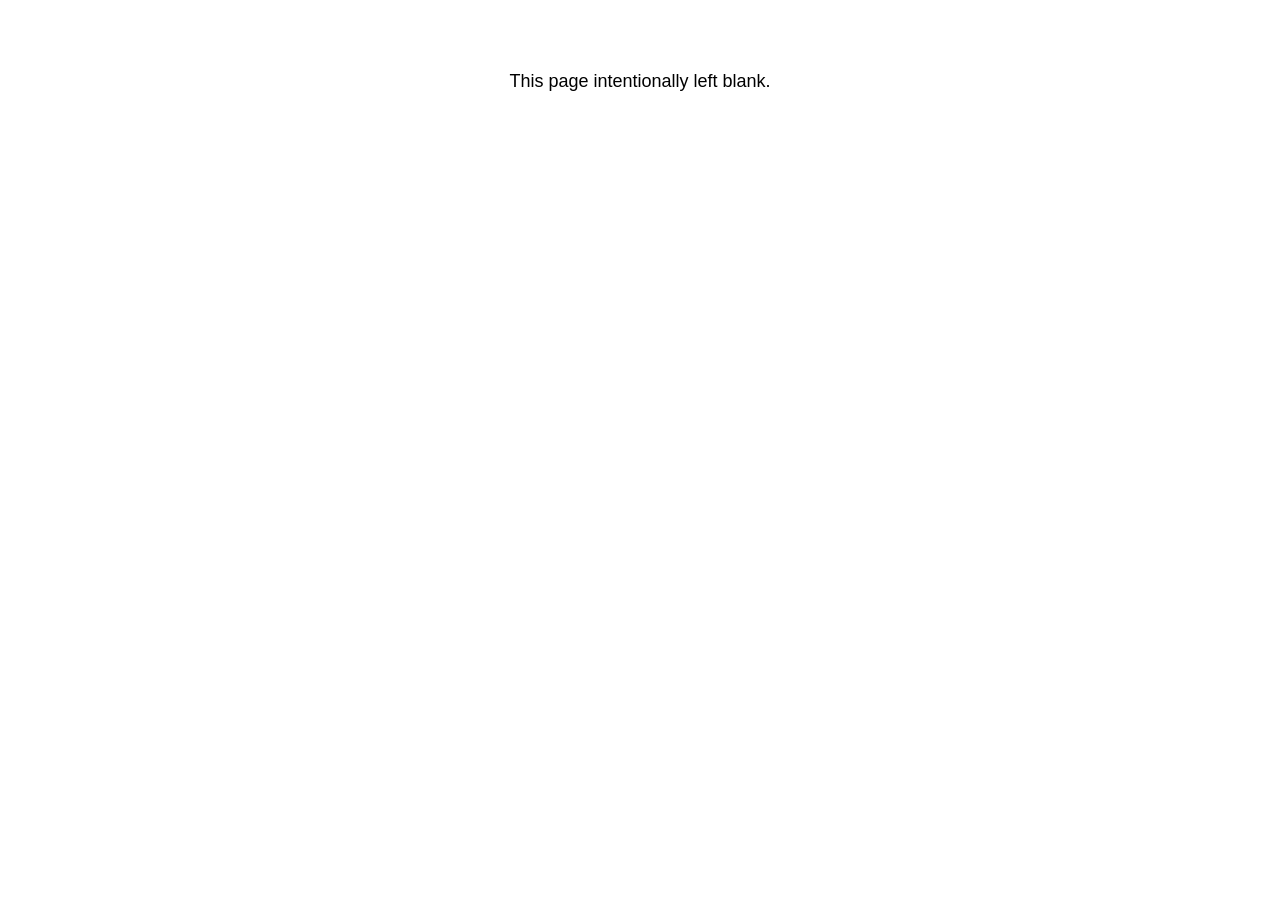
<file: templates/index.html>
<!DOCTYPE html>
<html>
  <head>
    <title>Blank page</title>
    <link rel="stylesheet" href="/static/mvp.css">
    <link rel="stylesheet" href="/static/app.css">
  </head>
  <body>
    <main class="blank">
      <p>
        This page intentionally left blank.
      </p>
    </main>
  </body>
</html>
</file>
<file: static/mvp.css>
/* MVP.css v1.17 - https://github.com/andybrewer/mvp */

:root {
  --active-brightness: 0.85;
  --border-radius: 5px;
  --box-shadow: 2px 2px 10px;
  --color-accent: #118bee15;
  --color-bg: #fff;
  --color-bg-secondary: #e9e9e9;
  --color-link: #118bee;
  --color-secondary: #920de9;
  --color-secondary-accent: #920de90b;
  --color-shadow: #f4f4f4;
  --color-table: #118bee;
  --color-text: #000;
  --color-text-secondary: #999;
  --color-scrollbar: #cacae8;
  --font-family: -apple-system, BlinkMacSystemFont, "Segoe UI", Roboto, Oxygen-Sans, Ubuntu, Cantarell, "Helvetica Neue", sans-serif;
  --hover-brightness: 1.2;
  --justify-important: center;
  --justify-normal: left;
  --line-height: 1.5;
  --width-card: 285px;
  --width-card-medium: 460px;
  --width-card-wide: 800px;
  --width-content: 1080px;
}

@media (prefers-color-scheme: dark) {
  :root[color-mode="user"] {
    --color-accent: #0097fc4f;
    --color-bg: #333;
    --color-bg-secondary: #555;
    --color-link: #0097fc;
    --color-secondary: #e20de9;
    --color-secondary-accent: #e20de94f;
    --color-shadow: #bbbbbb20;
    --color-table: #0097fc;
    --color-text: #f7f7f7;
    --color-text-secondary: #aaa;
  }
}

html {
  scroll-behavior: smooth;
}

@media (prefers-reduced-motion: reduce) {
  html {
    scroll-behavior: auto;
  }
}

/* Layout */
article aside {
  background: var(--color-secondary-accent);
  border-left: 4px solid var(--color-secondary);
  padding: 0.01rem 0.8rem;
}

body {
  background: var(--color-bg);
  color: var(--color-text);
  font-family: var(--font-family);
  line-height: var(--line-height);
  margin: 0;
  overflow-x: hidden;
  padding: 0;
}

footer,
header,
main {
  margin: 0 auto;
  max-width: var(--width-content);
  padding: 3rem 1rem;
}

hr {
  background-color: var(--color-bg-secondary);
  border: none;
  height: 1px;
  margin: 4rem 0;
  width: 100%;
}

section {
  display: flex;
  flex-wrap: wrap;
  justify-content: var(--justify-important);
}

section img,
article img {
  max-width: 100%;
}

section pre {
  overflow: auto;
}

section aside {
  border: 1px solid var(--color-bg-secondary);
  border-radius: var(--border-radius);
  box-shadow: var(--box-shadow) var(--color-shadow);
  margin: 1rem;
  padding: 1.25rem;
  width: var(--width-card);
}

section aside:hover {
  box-shadow: var(--box-shadow) var(--color-bg-secondary);
}

[hidden] {
  display: none;
}

/* Headers */
article header,
div header,
main header {
  padding-top: 0;
}

header {
  text-align: var(--justify-important);
}

header a b,
header a em,
header a i,
header a strong {
  margin-left: 0.5rem;
  margin-right: 0.5rem;
}

header nav img {
  margin: 1rem 0;
}

section header {
  padding-top: 0;
  width: 100%;
}

/* Nav */
nav {
  align-items: center;
  display: flex;
  font-weight: bold;
  justify-content: space-between;
  margin-bottom: 7rem;
}

nav ul {
  list-style: none;
  padding: 0;
}

nav ul li {
  display: inline-block;
  margin: 0 0.5rem;
  position: relative;
  text-align: left;
}

/* Nav Dropdown */
nav ul li:hover ul {
  display: block;
}

nav ul li ul {
  background: var(--color-bg);
  border: 1px solid var(--color-bg-secondary);
  border-radius: var(--border-radius);
  box-shadow: var(--box-shadow) var(--color-shadow);
  display: none;
  height: auto;
  left: -2px;
  padding: 0.5rem 1rem;
  position: absolute;
  top: 1.7rem;
  white-space: nowrap;
  width: auto;
  z-index: 1;
}

nav ul li ul::before {
  /* fill gap above to make mousing over them easier */
  content: "";
  position: absolute;
  left: 0;
  right: 0;
  top: -0.5rem;
  height: 0.5rem;
}

nav ul li ul li,
nav ul li ul li a {
  display: block;
}

/* Nav for Mobile */
@media (max-width: 768px) {
  nav {
    flex-wrap: wrap;
  }

  nav ul li {
    width: calc(100% - 1em);
  }

  nav ul li ul {
    border: none;
    box-shadow: none;
    display: block;
    position: static;
  }
}

/* Typography */
code,
samp {
  background-color: var(--color-accent);
  border-radius: var(--border-radius);
  color: var(--color-text);
  display: inline-block;
  margin: 0 0.1rem;
  padding: 0 0.5rem;
}

details {
  margin: 1.3rem 0;
}

details summary {
  font-weight: bold;
  cursor: pointer;
}

h1,
h2,
h3,
h4,
h5,
h6 {
  line-height: var(--line-height);
  text-wrap: balance;
}

mark {
  padding: 0.1rem;
}

ol li,
ul li {
  padding: 0.2rem 0;
}

p {
  margin: 0.75rem 0;
  padding: 0;
  width: 100%;
}

pre {
  margin: 1rem 0;
  max-width: var(--width-card-wide);
  padding: 1rem 0;
}

pre code,
pre samp {
  display: block;
  max-width: var(--width-card-wide);
  padding: 0.5rem 2rem;
  white-space: pre-wrap;
}

small {
  color: var(--color-text-secondary);
}

sup {
  background-color: var(--color-secondary);
  border-radius: var(--border-radius);
  color: var(--color-bg);
  font-size: xx-small;
  font-weight: bold;
  margin: 0.2rem;
  padding: 0.2rem 0.3rem;
  position: relative;
  top: -2px;
}

/* Links */
a {
  color: var(--color-link);
  display: inline-block;
  font-weight: bold;
  text-decoration: underline;
}

a:hover {
  filter: brightness(var(--hover-brightness));
}

a:active {
  filter: brightness(var(--active-brightness));
}

a b,
a em,
a i,
a strong,
button,
input[type="submit"] {
  border-radius: var(--border-radius);
  display: inline-block;
  font-size: medium;
  font-weight: bold;
  line-height: var(--line-height);
  margin: 0.5rem 0;
  padding: 1rem 2rem;
}

button,
input[type="submit"] {
  font-family: var(--font-family);
}

button:hover,
input[type="submit"]:hover {
  cursor: pointer;
  filter: brightness(var(--hover-brightness));
}

button:active,
input[type="submit"]:active {
  filter: brightness(var(--active-brightness));
}

a b,
a strong,
button,
input[type="submit"] {
  background-color: var(--color-link);
  border: 2px solid var(--color-link);
  color: var(--color-bg);
}

a em,
a i {
  border: 2px solid var(--color-link);
  border-radius: var(--border-radius);
  color: var(--color-link);
  display: inline-block;
  padding: 1rem 2rem;
}

article aside a {
  color: var(--color-secondary);
}

/* Images */
figure {
  margin: 0;
  padding: 0;
}

figure img {
  max-width: 100%;
}

figure figcaption {
  color: var(--color-text-secondary);
}

/* Forms */
button:disabled,
input:disabled {
  background: var(--color-bg-secondary);
  border-color: var(--color-bg-secondary);
  color: var(--color-text-secondary);
  cursor: not-allowed;
}

button[disabled]:hover,
input[type="submit"][disabled]:hover {
  filter: none;
}

form {
  border: 1px solid var(--color-bg-secondary);
  border-radius: var(--border-radius);
  box-shadow: var(--box-shadow) var(--color-shadow);
  display: block;
  max-width: var(--width-card-wide);
  min-width: var(--width-card);
  padding: 1.5rem;
  text-align: var(--justify-normal);
}

form header {
  margin: 1.5rem 0;
  padding: 1.5rem 0;
}

input,
label,
select,
textarea {
  display: block;
  font-size: inherit;
  max-width: var(--width-card-wide);
}

input[type="checkbox"],
input[type="radio"] {
  display: inline-block;
}

input[type="checkbox"] + label,
input[type="radio"] + label {
  display: inline-block;
  font-weight: normal;
  position: relative;
  top: 1px;
}

input[type="range"] {
  padding: 0.4rem 0;
}

input,
select,
textarea {
  border: 1px solid var(--color-bg-secondary);
  border-radius: var(--border-radius);
  margin-bottom: 1rem;
  padding: 0.4rem 0.8rem;
}

input[type="text"],
input[type="password"],
textarea {
  width: calc(100% - 1.6rem);
}

input[readonly],
textarea[readonly] {
  background-color: var(--color-bg-secondary);
}

label {
  font-weight: bold;
  margin-bottom: 0.2rem;
}

/* Popups */
dialog {
  max-width: 90%;
  max-height: 85dvh;
  margin: auto;
  padding: 0;
  border: 1px solid var(--color-bg-secondary);
  border-radius: 0.5rem;
  overscroll-behavior: contain;
  scroll-behavior: smooth;
  scrollbar-width: none; /* Hide scrollbar for Firefox */
  -ms-overflow-style: none; /* Hide scrollbar for IE and Edge */
  scrollbar-color: transparent transparent;
  animation: bottom-to-top 0.25s ease-in-out forwards;
}

dialog::-webkit-scrollbar {
  width: 0;
  display: none;
}

dialog::-webkit-scrollbar-track {
  background: transparent;
}

dialog::-webkit-scrollbar-thumb {
  background-color: transparent;
}

@media (min-width: 650px) {
  dialog {
    max-width: 39rem;
  }
}

dialog::backdrop {
  background-color: rgba(0, 0, 0, 0.5);
}

@keyframes bottom-to-top {
  0% {
    opacity: 0;
    transform: translateY(10%);
  }

  100% {
    opacity: 1;
    transform: translateY(0);
  }
}

/* Tables */
table {
  border: 1px solid var(--color-bg-secondary);
  border-radius: var(--border-radius);
  border-spacing: 0;
  display: inline-block;
  max-width: 100%;
  overflow-x: auto;
  padding: 0;
  white-space: nowrap;
}

table td,
table th,
table tr {
  padding: 0.4rem 0.8rem;
  text-align: var(--justify-important);
}

table thead {
  background-color: var(--color-table);
  border-collapse: collapse;
  border-radius: var(--border-radius);
  color: var(--color-bg);
  margin: 0;
  padding: 0;
}

table thead tr:first-child th:first-child {
  border-top-left-radius: var(--border-radius);
}

table thead tr:first-child th:last-child {
  border-top-right-radius: var(--border-radius);
}

table thead th:first-child,
table tr td:first-child {
  text-align: var(--justify-normal);
}

table tr:nth-child(even) {
  background-color: var(--color-accent);
}

/* Quotes */
blockquote {
  display: block;
  font-size: x-large;
  line-height: var(--line-height);
  margin: 1rem auto;
  max-width: var(--width-card-medium);
  padding: 1.5rem 1rem;
  text-align: var(--justify-important);
}

blockquote footer {
  color: var(--color-text-secondary);
  display: block;
  font-size: small;
  line-height: var(--line-height);
  padding: 1.5rem 0;
}

/* Scrollbars */
* {
  scrollbar-width: thin;
  scrollbar-color: var(--color-scrollbar) transparent;
}

*::-webkit-scrollbar {
  width: 5px;
  height: 5px;
}

*::-webkit-scrollbar-track {
  background: transparent;
}

*::-webkit-scrollbar-thumb {
  background-color: var(--color-scrollbar);
  border-radius: 10px;
}
</file>
<file: static/app.css>
:root {
  --color-link: #2222ff;
  --color-accent: #9211ee4f;
  --color-bg-secondary: #555;
  --color-text-secondary: #fff;
  font-size: 1.125rem;
  --warning-bg: #ffb;
  --warning-border: #bb0;
}

button {
  padding: 0.4rem 0.8rem;
  margin: 0 0 1rem 0;
  border: 0;
}

button.secondary {
  background-color: var(--color-bg-secondary);
  color: var(--color-text-secondary);
}

footer {
  padding-top: 0;
  border-top: 2px solid var(--color-accent);
}

footer, header, main {
  width: min(var(--width-content), calc(100% - 2rem));
}

header {
  text-align: var(--justify-normal);
}

nav {
  margin-bottom: 0;
}

h1, h2, h3, h4, h5, h6 {
  border-bottom: 2px solid var(--color-accent);
}

select {
  background-color: var(--color-bg);
  color: var(--color-text);
}

@media(prefers-color-scheme: dark) {
  :root {
    --color-accent: #9300fc4f;
    --color-bg: #222;
    --color-bg-secondary: #ccc;
    --color-link: #aaaaff;
    --color-secondary: #e20de9;
    --color-secondary-accent: #e20de94f;
    --color-shadow: #bbbbbb20;
    --color-table: #0097fc;
    --color-text: #f7f7f7;
    --color-text-secondary: #333;
    --warning-bg: #442;
    --warning-border: #ff0;
  }
}

.teamlist {
  display: grid;
  --gap: 0.5rem;
  gap: var(--gap);
  grid-template-columns: repeat(auto-fit, minmax(calc((var(--width-content) - 2 * var(--gap)) / 3), 1fr));
  justify-content: space-around;
}

.nature-bonus {
  user-select: none;
  -webkit-user-select: none;
}

.set-display {
  display: flex;
}

.set-icons {
  margin: 0.75rem 0;
}

.set-icon {
  display: inline-block;
  width: 40px;
  height: 30px;
  image-rendering: pixelated;
  background: transparent url('/static/pokemonicons-sheet.png') no-repeat scroll;
  vertical-align: bottom;
}

.item-icon {
  display: inline-block;
  width: 24px;
  height: 24px;
  image-rendering: pixelated;
  background: transparent url('/static/itemicons-sheet.png') no-repeat scroll;
  position: relative;
  left: 16px;
  top: 16px;
}

.blank {
  display: grid;
  gap: 0.5rem;
  justify-content: space-around;
}
</file>
